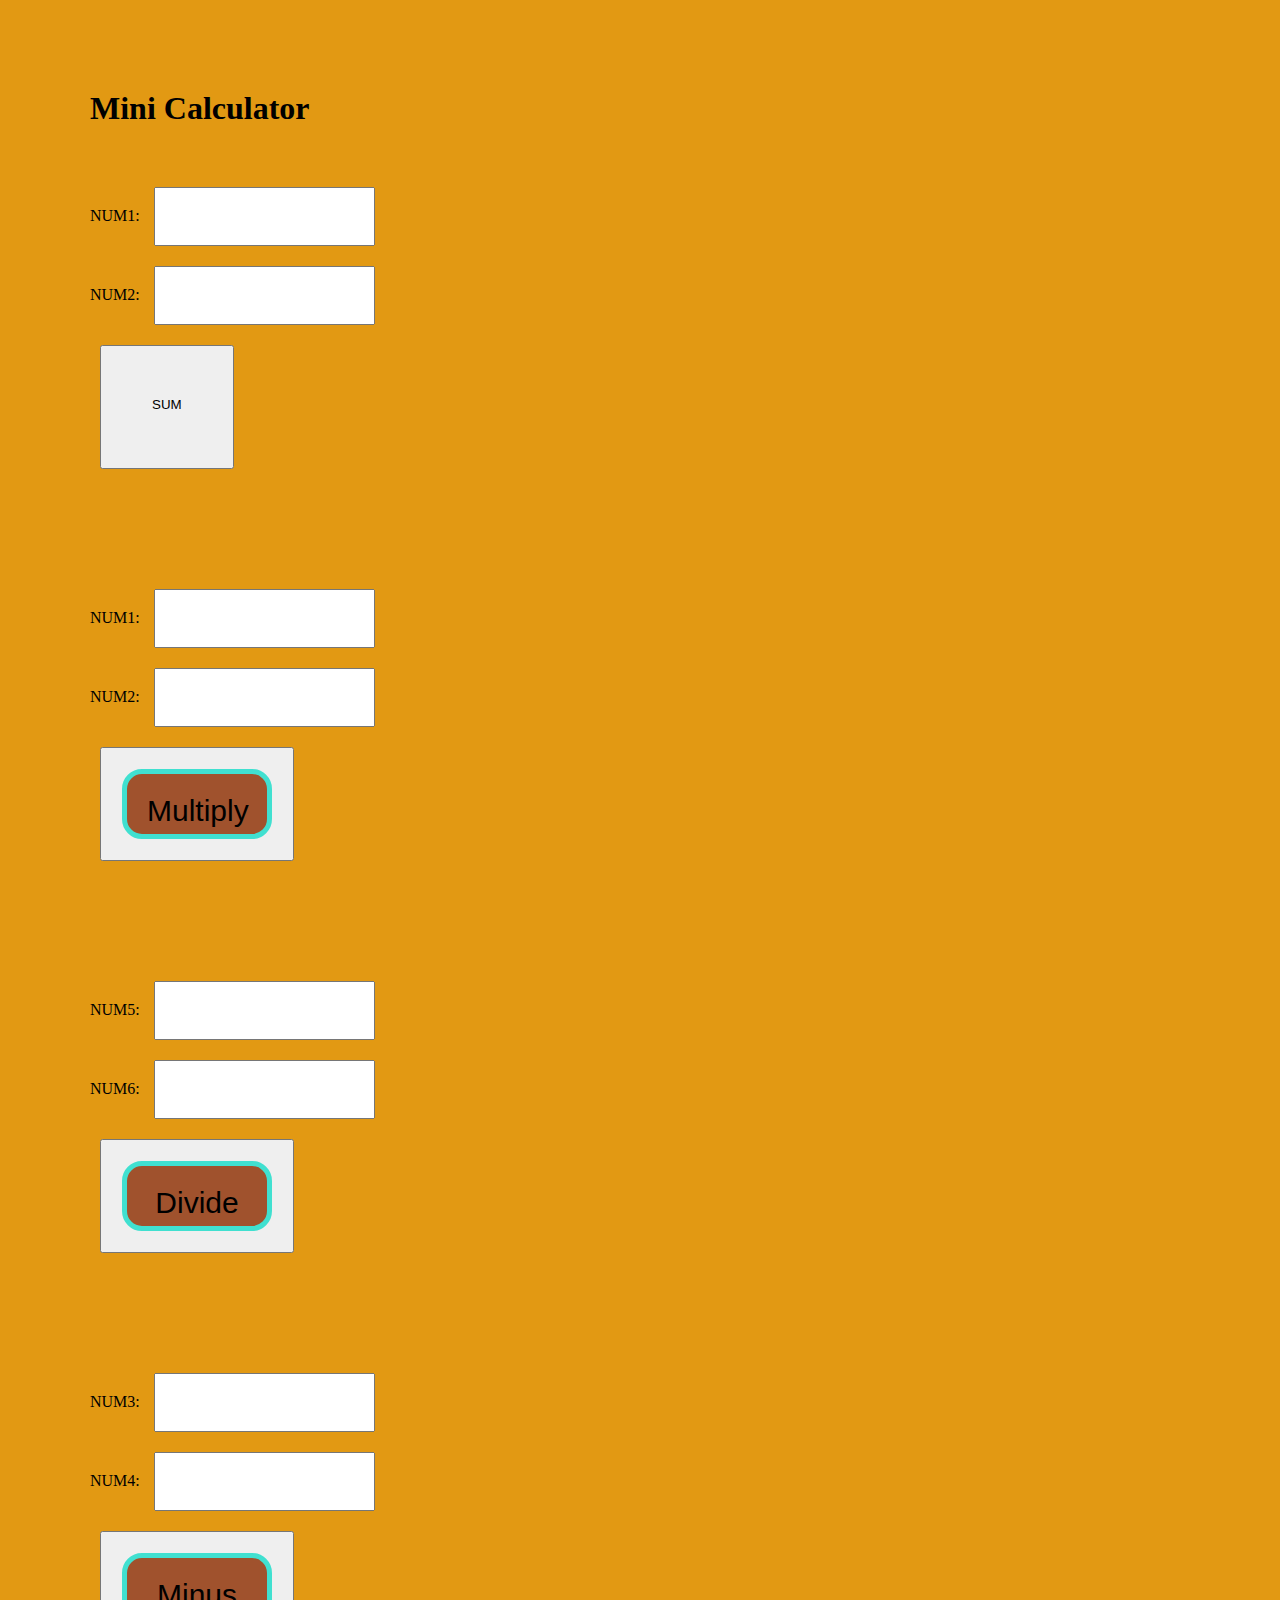
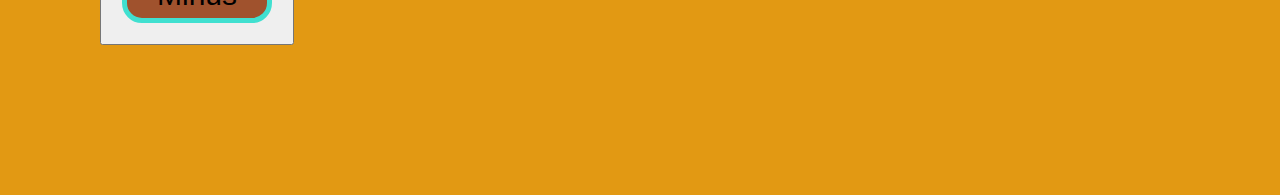
<file: index.html>
<!DOCTYPE html>
<html lang="en">
<head>
    <meta charset="UTF-8">
    <meta http-equiv="X-UA-Compatible" content="IE=edge">
    <meta name="viewport" content="width=device-width, initial-scale=1.0">
    <title>Mini Calculator</title>
    <!--<link rel="stylesheet" href="style.css">-->
    <style>
    *{
        margin: 10px;
        padding: 20px;
        }
        body{
            background-color: rgb(226, 153, 19);

        }
        
    

        
        .box{
            height: 20px;
            width: 100px;
            border: 5px solid turquoise;
            margin: 0 auto;
            padding: 0 auto;
            /*box-shadow: 10px 10px 20px rgb(204, 71, 48) inset;*/
            font-size: 30px;
            border-radius: 20px;
            background-color: sienna;
            text-align: center;
            
            font-family: Impact, Haettenschweiler, 'Arial Narrow Bold', sans-serif;
        
        }
        .box1{
            height: 20px;
            width:auto;     
        }
            

    </style>

</head>
<body>
    <h1>Mini Calculator</h1>

    <FORM onsubmit="dosum(); return false">
        
        NUM1: <input TYPE="number" id="num1">
        <br>
        NUM2: <input TYPE="number" id="num2">
        <br>
        <button type="submit"><div class="box1">SUM</div></button>
    
</FORM>
<h1 id="result"></h1>

<script>
    function dosum() {
    
        console.log("Calculater");

        let num1 = document.getElementById("num1").value;
        let num2 = document.getElementById("num2").value;

        num1 = Number(num1);
        num2 = Number(num2);

        let sumResult = num1 + num2;

        console.log("sumResult is " + sumResult);

        document.getElementById("result").innerHTML = sumResult;

    }


</script>




                    <!--multiply-->

<FORM onsubmit="domultiply(); return false">
   
    NUM1: <input TYPE="number" id="num3">
    <br>
    NUM2: <input TYPE="number" id="num4">
    <br>
    <button type="submit"><div class="box"> Multiply</div></button>

</FORM>
<h1 id="result10"></h1>

<script>
function domultiply() {

    console.log("Calculate nmultiply");

    let num3 = document.getElementById("num3").value;
    let num4 = document.getElementById("num4").value;

    num3 = Number(num3);
    num4 = Number(num4);

    let multiplyResult = num3 + num4;

    console.log("multiplyResult is " + multiplyResult);

    document.getElementById("result10").innerHTML = multiplyResult;

}


</script>

                         <!--Divide-->

<FORM onsubmit="dodivide(); return false">
   
    NUM5: <input TYPE="number" id="num5">
    <br>
    NUM6: <input TYPE="number" id="num6">
    <br>
    <button type="submit"><div class="box"> Divide</div></button>

</FORM>
<h1 id="result2"></h1>

<script>
function dodivide() {

    console.log("Calculater 2");

    let num5 = document.getElementById("num5").value;
    let num6 = document.getElementById("num6").value;

    num1 = Number(num5);
    num2 = Number(num6);

    let divideResult = num5 + num6;

    console.log("divideResult is " + divideResult);

    document.getElementById("result2").innerHTML = divideResult;

}


</script>

                            <!--mINUS-->

<FORM onsubmit="dominus(); return false">
   
    NUM3: <input TYPE="number" id="num7">
    <br>
    NUM4: <input TYPE="number" id="num8">
    <br>
    <button type="submit"><div class="box"> Minus</div></button>

</FORM>
<h1 id="result5"></h1>

<script>
function dominus() {

    console.log("Calculater6");

    let num7= document.getElementById("num7").value;
    let num8 = document.getElementById("num8").value;

    num7 = Number(num7);
    num8 = Number(num8);

    let minusResult = num7 + num8;

    console.log("minusResult is " + minusResult);

    document.getElementById("result5").innerHTML = minusResult;

}


</script>
    
</body>
</html>
</file>
<file: style.css>
*{
    margin: 0;
    padding: 0;
}

body{
    background-color: rgb(20, 4, 4);
}
.box{
    
    
    border:5px outset rebeccapurple;
    width: 500px;
    border-style: double 5px;
    
}

h1{
    column-rule-width: 10px;
    color: rgb(255, 0, 0);
    text-align:center;
    font-size: 85px;
    font-family: Impact, Haettenschweiler, 'Arial Narrow Bold', sans-serif; 
    margin-bottom: 20px;
}
</file>
